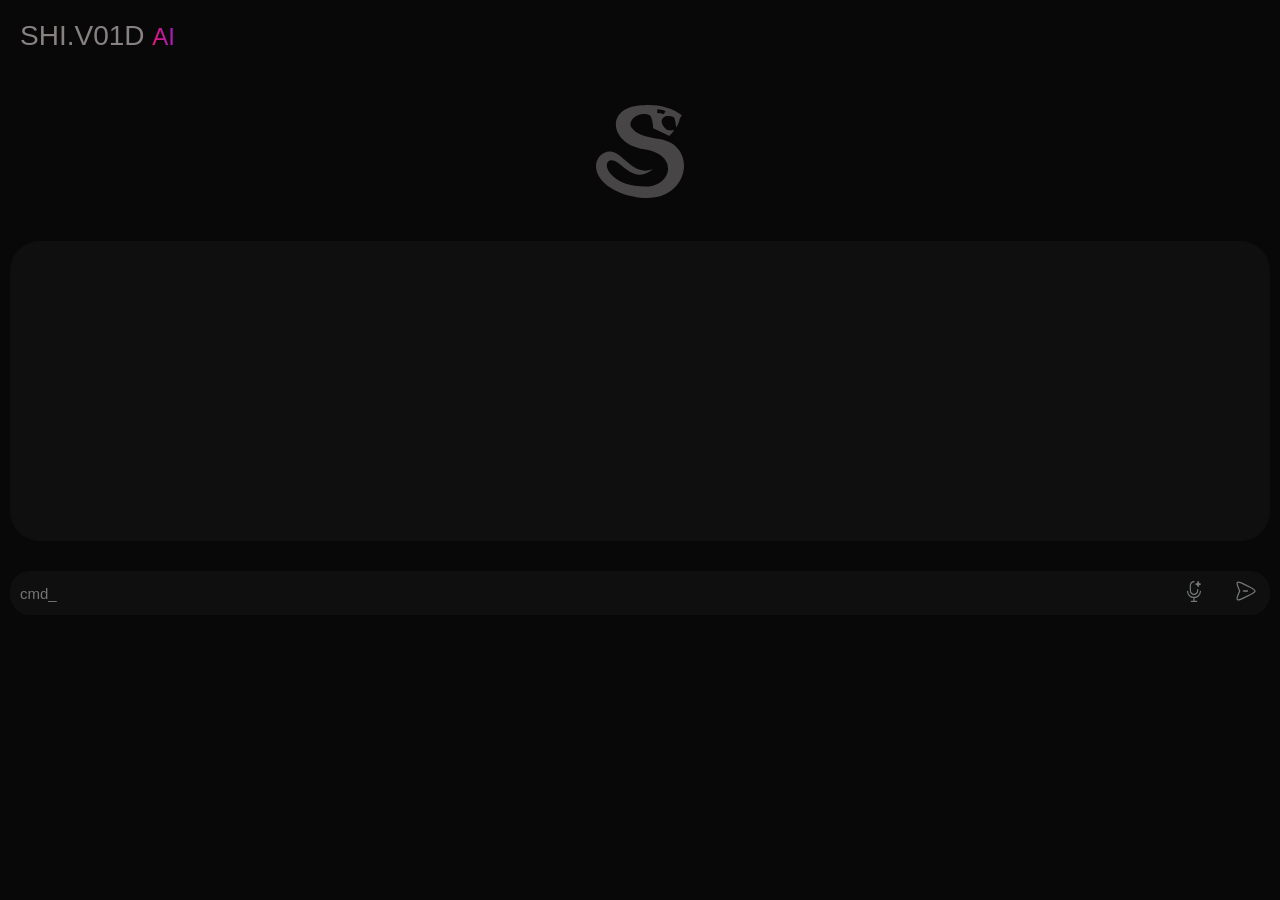
<file: index.html>
<!doctype html>
<html lang="en">

<head>
  <meta charset="UTF-8" />
  <meta name="viewport" content="width=device-width, initial-scale=1.0" />
  <title>SHI.V01D AI</title>
  <link rel="stylesheet" href="style.css" />
</head>

<body>
  <main class="main-frame">
    <header class="title-box">
      <h1 class="title">
        SHI.V01D <span class="title-ai">AI</span>
      </h1>
    </header>

    <div class="logo-main" aria-hidden="true">
      <img class="snake-logo" src="./assets/43237.svg" alt="" />
    </div>

    <section class="display-box" id="display-box" aria-label="Assistant output">
      <div class="display-content" id="log-container">
        


      </div>
    </section>

    <div class="input-frame" aria-label="Command input">
      <input type="text" class="command" placeholder="cmd_" id="command-input" />
      <span class="icon" id="mic-btn" aria-hidden="true">
        <img class="voice-icon" src="./assets/71afc.svg" alt="" />
      </span>
      <span class="icon" id="send-btn" aria-hidden="true">
        <img class="send-icon" src="./assets/1c0a0.svg" alt="" />
      </span>
    </div>
  </main>
  <script src="phone.js" defer></script>
  <script src="script.js" defer></script>

</body>

</html>
</file>
<file: style.css>
@font-face {
    font-family: Baumans\:Regular;
    font-style: normal;
    font-weight: 400;
    src: url(https://static.figma.com/font/Baumans-Regular_2) format("woff2");
  }
  
  @font-face {
    font-family: Ubuntu\:Regular;
    font-style: normal;
    font-weight: 400;
    src: url(https://static.figma.com/font/Ubuntu-Regular_1) format("woff2");
  }
  
  :root {
    --lightningcss-light: ;
    --lightningcss-dark: initial;
    color-scheme: dark;
    background: #080808;
  }
  
  * {
    box-sizing: border-box;
  }
  
  html, body {
    width: 100%;
    min-height: 100%;
    margin: 0;
  }
  
  body {
    background: #080808;
    min-height: 100dvh;
    overflow-x: hidden;
  }
  
  .main-frame {
    background: #080808;
    flex-direction: column;
    align-items: flex-start;
    gap: 30px;
    width: 100%;
    min-height: 100dvh;
    padding: 10px;
    display: flex;
    overflow: hidden;
  }
  
  .title-box {
    justify-content: space-between;
    align-items: center;
    width: 100%;
    padding: 10px;
    display: flex;
    overflow: hidden;
  }
  
  .title {
    color: #878181;
    text-align: center;
    white-space: nowrap;
    margin: 0;
    font-family: Baumans\:Regular, sans-serif;
    font-size: 28px;
    font-style: normal;
    font-weight: 400;
    line-height: normal;
  }
  
  .title-ai {
    color: #0000;
    background: linear-gradient(90deg, #e5167a, #a01dc0);
    -webkit-background-clip: text;
    background-clip: text;
    font-size: 24px;
  }
  
  .logo-main {
    justify-content: center;
    align-items: center;
    width: 100%;
    padding: 10px;
    display: flex;
    overflow: hidden;
  }
  
  .snake-logo {
    flex: none;
    width: 100.017px;
    height: 99.152px;
    display: block;
  }
  
  .display-box {
    color: #797678;
    background: #0f0f0f;
    border-radius: 30px;
    flex: 0 0 200px;
    width: 100%;
    height: 60vh; 
    min-height: 300px; 
    max-height: 80vh; 
    overflow-y: auto;
    font-family: Ubuntu\:Regular, sans-serif;
    font-size: 15px;
    font-style: normal;
    font-weight: 400;
    line-height: normal;
    position: relative;
    overflow-y: auto;
    padding: 10px;
    display: flex;
    flex-direction: column;
    gap: 8px;
  }

  /* Custom modern scrollbar for Chrome, Edge, Safari */
  .display-box::-webkit-scrollbar {
    width: 6px;
  }

  .display-box::-webkit-scrollbar-track {
    background: #0f0f0f;
    border-radius: 10px;
  }

  .display-box::-webkit-scrollbar-thumb {
    background: #333;
    border-radius: 10px;
  }

  .display-box::-webkit-scrollbar-thumb:hover {
    background: #dd4b79;
  }
  
  
  
  .prompt {
    bottom: 6px;
  }
  
  .input-frame {
    background: #0f0f0f;
    border-radius: 20px;
    align-items: center;
    gap: 25px;
    width: 100%;
    padding: 8px;
    display: flex;
    overflow: hidden;
  }
  
  .command {
    color: #ca4a73;
    text-overflow: ellipsis;
    white-space: nowrap;
    flex: 1 1 0;
    min-width: 0;
    margin: 0;
    font-family: Ubuntu\:Regular, sans-serif;
    font-size: 15px;
    font-style: normal;
    font-weight: 400;
    line-height: normal;
    overflow: hidden;
    background: transparent;
    border: none;
    outline: none;
  }
  
  
  .icon {
    flex: 0 0 28px;
    width: 28px;
    height: 28px;
    position: relative;
  }
  
  .voice-icon {
    width: 13.8334px;
    height: 20.8333px;
    display: block;
    position: absolute;
    top: 2.333px;
    left: 5.833px;
  }
  
  .send-icon {
    width: 24px;
    height: 24px;
    display: block;
  }

  #send-btn {
    cursor: pointer;
  }

  .icon.glow .voice-icon {
    filter: brightness(0) saturate(100%) invert(27%) sepia(85%) saturate(3474%) hue-rotate(318deg) brightness(95%) contrast(92%);
    transition: filter 0.2s ease;
  }


  /* --- STEP 1: Chat Interface Layout & Styling --- */

/* User Message (Right Aligned) */
/* --- SHI.VOID Muted Dark Theme Adjustments --- */

/* User Message (Right Aligned - Muted Dark Pink/Grey style) */
.msg-user {
  align-self: flex-end;
  background: rgba(202, 74, 115, 0.08);
  border: 1px solid rgba(202, 74, 115, 0.3);
  color: #ca4a73;
  padding: 6px 10px;
  border-radius: 10px 10px 0 10px;
  max-width: 75%;
  word-break: break-word;
  margin: 4px 0;
  font-size: 13.5px;
}

/* AI / System Message (Left Aligned - Subtle Dark Card) */
.msg-ai {
  align-self: flex-start;
  background: #141414;
  border: 1px solid #222222;
  color: #9e9a9b;
  padding: 6px 10px;
  border-radius: 10px 10px 10px 0;
  max-width: 85%;
  word-break: break-word;
  margin: 4px 0;
  font-size: 13.5px;
}

/* Step-by-step status text inside system logs */
.status-log {
  font-size: 12px;
  color: #666364;
  font-style: italic;
  margin: 2px 0;
}

/* Clean Action List styling - Duller and compact */
.command-list {
  list-style-type: none;
  padding-left: 0;
  margin: 4px 0 0 0;
}

.command-list li {
  background: #0b0b0b;
  border-left: 2px solid #ca4a73;
  padding: 5px 8px;
  margin-bottom: 4px;
  font-size: 12.5px;
  color: #a8a4a5;
  border-radius: 0 4px 4px 0;
}

.command-list code {
  color: #ca4a73;
}
</file>
